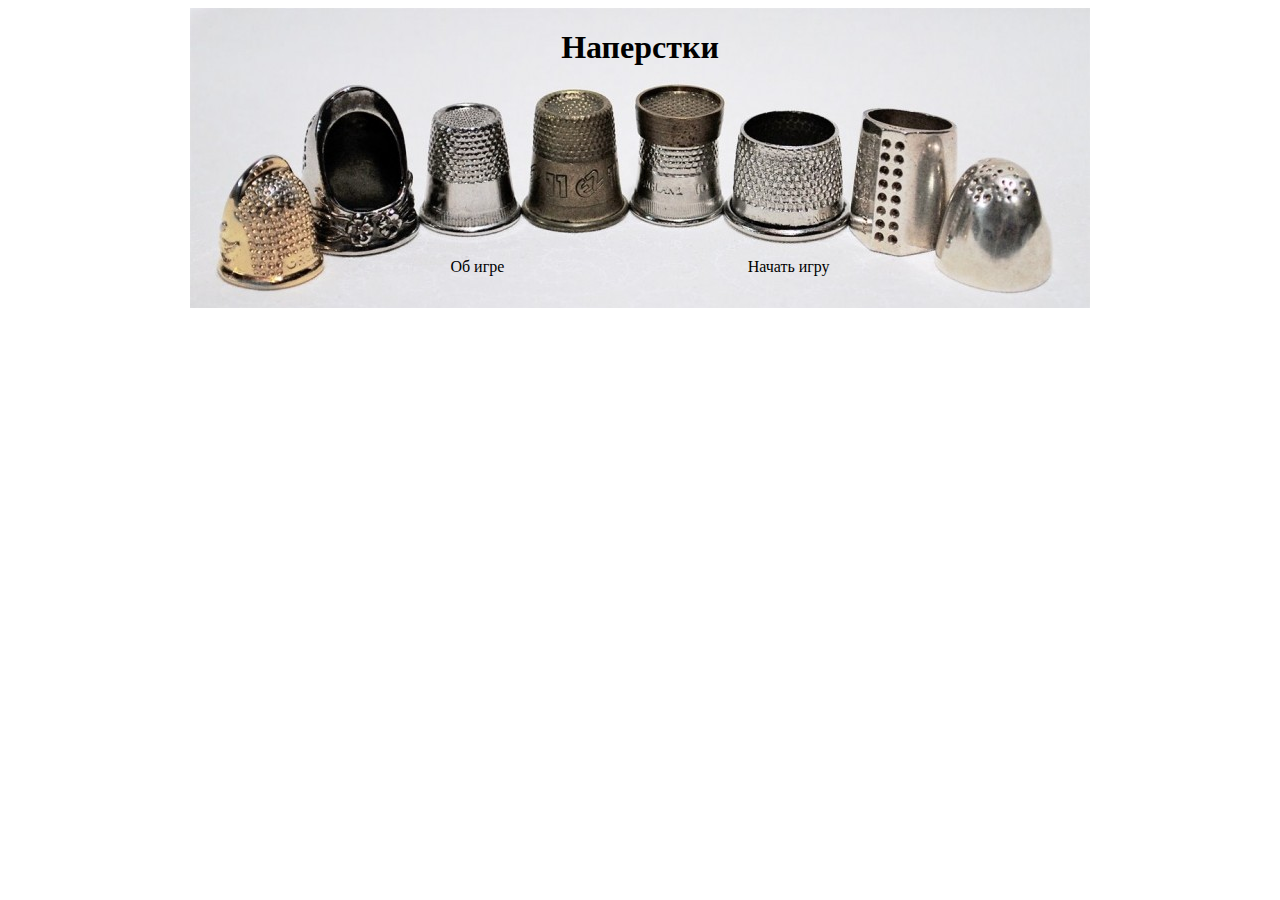
<file: index.html>
<html>

<head>
    <meta charset="utf-8">
    <title>Наперстки</title>
    <link rel="stylesheet" href="Cups_and_balls.css">
</head>

<body>

    <header>
        <h1 class="page-title">Наперстки</h1>
        <div class="navigation">
            <a href="#openModalRules" class="navigation_link">Об игре</a>
            <a href="#openModalGameTable" class="start_game"> Начать игру</a>
        </div>
    </header>

    <main>
        <div class="main-box">
            <div id="openModalRules" class="ruls">
                <a href="#closeModalRules" title="Close" class="close">×</a>
                <p class="gamesRules">
                    <b>Наперстки</b>, азартная игра, в которой участвуют <b>два человека: ведущий и игрок.</b>
                    У <b>ведущего</b> имеется <b>три одинаковых
                        непрозрачных напёрстка</b>, под один из которых он прячет
                    <b>маленький шарик</b>, после чего быстро меняет напёрстки местами.
                    Затем <b>игроку</b> предлагается угадать, под каким из напёрстков
                    находится <b>шарик</b>.
                </p>
            </div>

            <div id="openModalGameTable" class="image-map">
                <a href="#closeGameTable" title="Close" class="close">×</a>
                <div class="score">
                    <div class="player_score">
                        <p class="bet">Ставка:</p>
                        <p class="money">Деньги игрока:</p>
                        <p class="master-money">Деньги мастера:</p>

                        <button class="Place-a-bet-button" onclick="handleCheckCup()">Сделать ставку</button>
                        <input type="number" class="Place-a-bet-input" placeholder="Ваша ставка" value="">
                    </div>
                    <div class="graphs">
                        <div id="player_graph" class="player_graph"></div>
                        <div id="master_graph" class="master_graph"></div>
                    </div>
                    <div class="player-message-div">
                        <p class="player-message"></p>
                    </div>
                </div>

                <div class="playng_field">

                    <button id="cup1" class="cupButton cup-1" disabled>
                        <img id="cup1Image" class="image-cup" src="public/Cup.png" alt="Наперсток 1">
                    </button>

                    <button id="cup2" class="cupButton cup-2" disabled>
                        <img id="cup2Image" class="image-cup" src="public/Cup.png" alt="Наперсток 2">
                    </button>

                    <button id="cup3" class="cupButton cup-3" disabled>
                        <img id="cup3Image" class="image-cup" src="public/Cup.png" alt="Наперсток 3">
                    </button>

                </div>
            </div>
        </div>
    </main>

        <script src="https://cdnjs.cloudflare.com/ajax/libs/gsap/3.6.0/gsap.min.js"></script> 
        <script src="Score_check.js"></script>
</body>

</html>
</file>
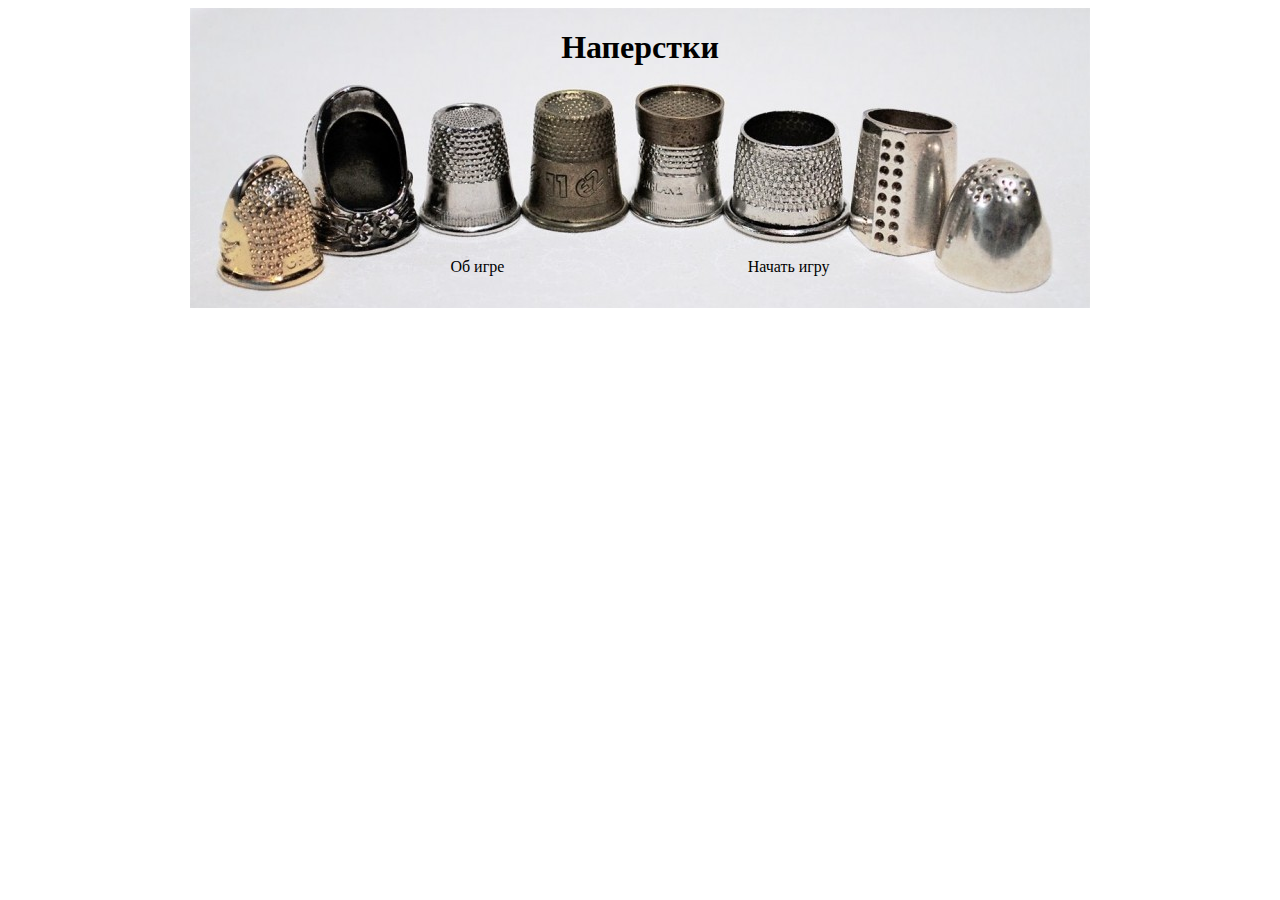
<file: Cups and balls.html>
<html>

<head>
    <meta charset="utf-8">
    <title>Наперстки</title>
    <link rel="stylesheet" href="Cups_and_balls.css">
</head>

<body>

    <header>
        <h1 class="page-title">Наперстки</h1>
        <div class="navigation">
            <a href="#openModalRules" class="navigation_link">Об игре</a>
            <a href="#openModalGameTable" class="start_game"> Начать игру</a>
        </div>
    </header>
    
    <main>
        <div class="main-box">
            <div id="openModalRules" class="ruls">
                <a href="#closeModalRules" title="Close" class="close">×</a>
                <p class="gamesRules">
                    <b>Наперстки</b>, азартная игра, в которой участвуют <b>два человека: ведущий и игрок.</b>
                    У <b>ведущего</b> имеется <b>три одинаковых
                        непрозрачных напёрстка</b>, под один из которых он прячет
                    <b>маленький шарик</b>, после чего быстро меняет напёрстки местами.
                    Затем <b>игроку</b> предлагается угадать, под каким из напёрстков
                    находится <b>шарик</b>.
                </p>               
            </div>

            <div  id="openModalGameTable" class="image-map">
                <a href="#closeGameTable" title="Close" class="close">×</a>
                <div class="score">
                    <p class="bet">Ставка:</p>
                    <p class="money">Деньги:</p>

                    <button class="Place-a-bet-button" onclick="handleCheckCup()">Сделать ставку</button>
                    <input type="number" class="Place-a-bet-input" placeholder="Ваша ставка" value="">
                    <p class="player-message"></p>
                </div>
            
                <div class="playng_field">

                    <button id="cup1" class="cupButton cup-1" disabled> 
                        <img id="cup1Image" class="image-cup" src="public/Cup.png" alt="Наперсток 1">
                    </button>
                    
                    <button id="cup2" class="cupButton cup-2" disabled>    
                        <img id="cup2Image" class="image-cup" src="public/Cup.png" alt="Наперсток 2">
                    </button>

                    <button id="cup3" class="cupButton cup-3" disabled>    
                        <img id="cup3Image" class="image-cup" src="public/Cup.png" alt="Наперсток 3">
                    </button>

                </div>
            </div>
        </div>
    </main>

    <script src="Score_check.js"></script>
</body>

</html>
</file>
<file: Cups_and_balls.css>
.page-title{
    font-weight: bold;
    text-align: center;
}

header {
    height:300px;
    background-image: url("public/721447_900.jpg");
    background-size: cover;
    background-repeat: no-repeat;
    background-position: top;
    background-size:auto;
    margin: auto;
    display: flex;
    flex-direction: column;
    justify-content: space-between;
}

header h1{
    width: 100%;
}

 header p{
    width: 50%;
    height: 100%;
    margin: auto;
    text-align: center;  
    font-size: larger;
    line-height: 45px;
    border: black solid 1px;
    border-radius: 5px;
    margin-right: 20px;
    margin-left: 20px;
} 

a, a:visited{
    color: black;
    text-decoration: none;
}
.navigation{
    height: 45px;
    display: flex;
    justify-content:space-between;
    margin: 0px 35% 5px 35%;
}

.ruls{
    background-image: url("public/Caps-capt.PNG");
    width: 700px;
    height:470px;
    background-repeat: no-repeat;
    background-size:contain;
    opacity: 0;
    pointer-events: none;
    position: absolute;
    top:50%;
    left: 50%;
    transform: translate(-50%,-50%);
    padding: 20px;
}

.gamesRules{
    text-indent: 20px;
    margin:30px;
    line-height: 2;
}

.ruls:target{
    opacity: 1;
    pointer-events: auto;
}

 .navigation_link:active ~ .ruls {
    display: flex;
} 

.start_game{
	display:inline;
}

.main-box{
    align-items: center;
    height: 500px;
}

.image-map{   
        width: 700px;
        height:470px;
        background-repeat: no-repeat;
        background-size: cover;
        position: absolute;
        opacity: 0;
        pointer-events: none;
        top:50%;
        left: 50%;
        transform: translate(-50%,-50%);
        padding: 20px;
        background-color: rgb(88, 170, 88);
}

.image-map:target{
    opacity: 1;
    pointer-events: auto;
}

.close {
    float: right;
    font-family: sans-serif;
    font-size: 24px;
    font-weight: 700;
    line-height: 1;
    color: #000;
    text-shadow: 0 1px 0 #fff;
    opacity: .5;
    text-decoration: none;
  }

.close:focus,
.close:hover {
    color: #000;
    text-decoration: none;
    cursor: pointer;
    opacity: .75;
  }

.playng_field{
    width: 100%;
    height: 50%;
    display: flex;
    justify-content: space-between;
}

.player-message{
    height: 30px;
    margin: 30px;
}

.score{
    width: 660px;
    height: 230px;
    margin: 10px;
    display: flex;
    flex-direction: row;
    justify-content: center;
    border: seagreen 5px solid;
    border-radius: 20px;
    /* margin:auto;
    width: 20%; */
}

.image-cup {
    width: 100%;
    height: auto;
    background: blanchedalmond;
}

.Place-a-bet-button{
    width: 115px;
    height: 40px;
    margin-bottom: 5px;
}

.Place-a-bet-input{
    width: 115px;
    height: 40px;
}

.cupButton {
    cursor: pointer;
}

.cup-1 {
    margin:auto;
    background: transparent;
}

.cup-2 {
    margin:auto;
    background: transparent;
}

.cup-3 {
    margin:auto;
    background: transparent;
}

.player_score{
    height: 210px;
    width: 200px;
    display: flex;
    flex-direction: column;
    /* align-items: flex-end; */
}

.player-message-div{
    width: 250px;
    height: 125px;
    margin-left: 20px;
    background-color: rgba(192, 192, 192, 0.5);
    border: silver 3px solid;
    border-radius: 20px;
    align-self:center;
}

.graphs{
    width: 60px;
    height: 210px;
    display: flex;
    flex-direction: row;
    justify-content: space-around;
    align-items: flex-end;
    border-bottom: black 3px solid;
}

.player_graph{
    height: 10px;
    width: 20px;
    background-color:rgb(74, 128, 228);
}

.master_graph{
    height: 10px;
    width: 20px;
    background-color: lightcoral;
}

.money{
    background-color: rgb(74, 128, 228);
    width: 150px;
    text-align: center;
}

.master-money{
    background-color:lightcoral;
    width: 150px;
    text-align: center;
}

.bet{
    background-color: goldenrod;
    width: 150px;
    text-align: center;
}
</file>
